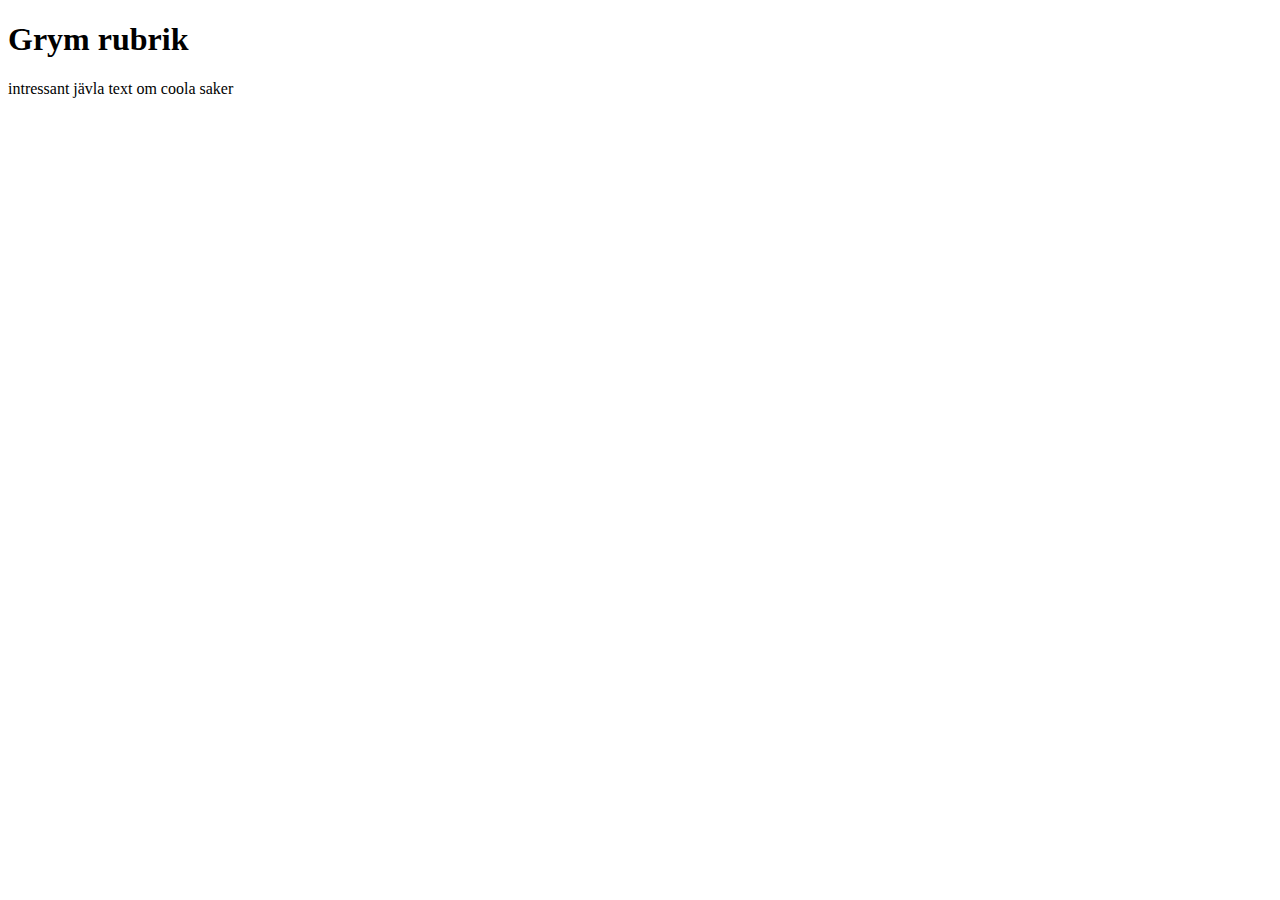
<file: index.html>
<!DOCTYPE html>
<html lang="en">
<head>
    <!-- Google Tag Manager -->
<script>(function(w,d,s,l,i){w[l]=w[l]||[];w[l].push({'gtm.start':
    new Date().getTime(),event:'gtm.js'});var f=d.getElementsByTagName(s)[0],
    j=d.createElement(s),dl=l!='dataLayer'?'&l='+l:'';j.async=true;j.src=
    'https://www.googletagmanager.com/gtm.js?id='+i+dl;f.parentNode.insertBefore(j,f);
    })(window,document,'script','dataLayer','GTM-TBGNRB7J');</script>
    <!-- End Google Tag Manager -->
    <meta charset="UTF-8">
    <meta name="viewport" content="width=device-width, initial-scale=1.0">
    <title>Document</title>
</head>
<body>
    <!-- Google Tag Manager (noscript) -->
<noscript><iframe src="https://www.googletagmanager.com/ns.html?id=GTM-TBGNRB7J"
    height="0" width="0" style="display:none;visibility:hidden"></iframe></noscript>
    <!-- End Google Tag Manager (noscript) -->
    <h1>Grym rubrik</h1>
    <body>intressant jävla text om coola saker</body>
</body>
</html>
</file>
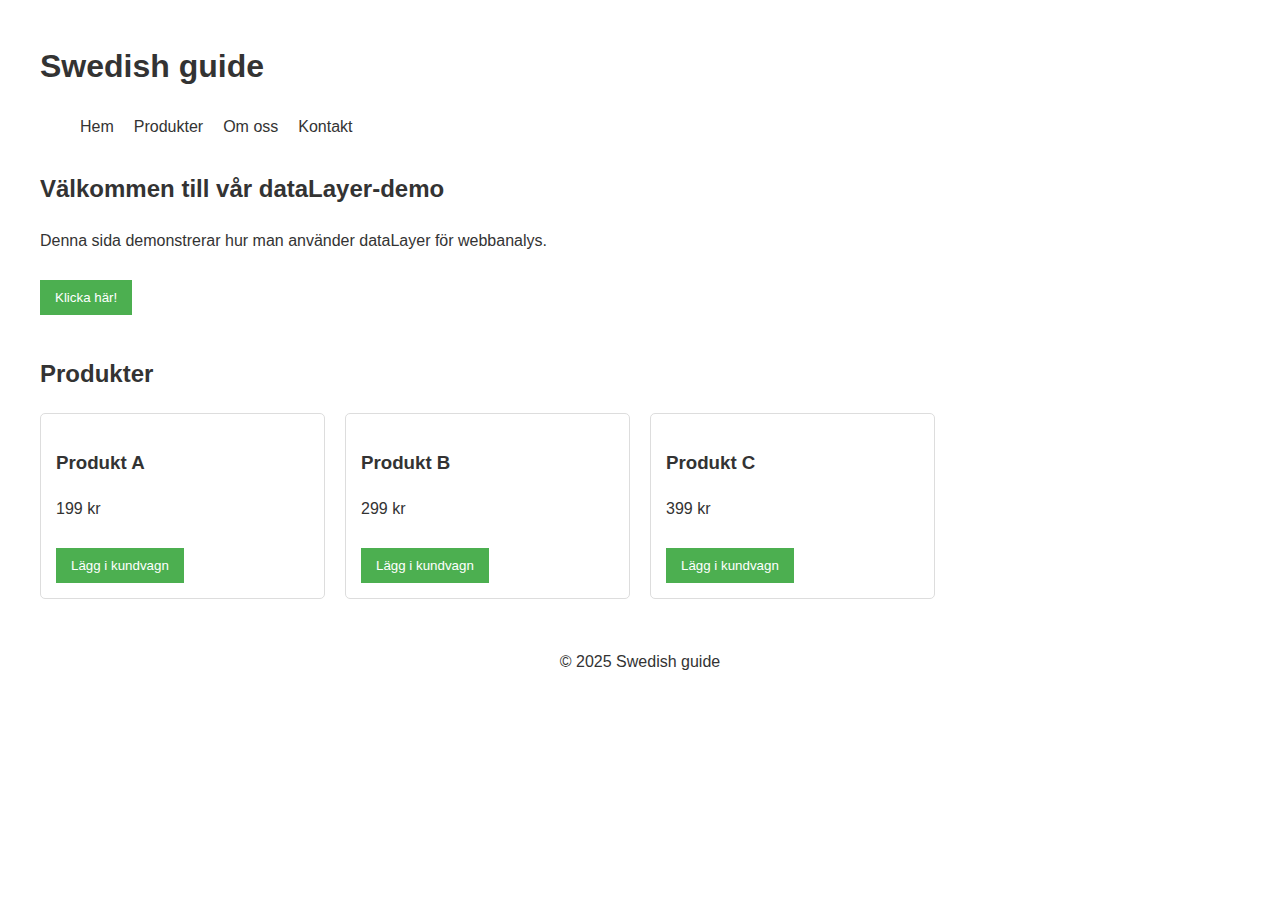
<file: Swedish-guide/index.html>
<!DOCTYPE html>
<html lang="sv">
<head>
    <meta charset="UTF-8">
    <meta name="viewport" content="width=device-width, initial-scale=1.0">
    <title>Swedish guide</title>
    <link rel="stylesheet" href="https://carlericsonberghs.github.io/Swedish-guide/css/styles.css">
    
    <!-- Initialisera dataLayer -->
    <script>
        window.dataLayer = window.dataLayer || [];
    </script>
    
    <!-- Analytics Script (ladda före sidinnehåll) -->
     <!-- Google Tag Manager -->
<script>(function(w,d,s,l,i){w[l]=w[l]||[];w[l].push({'gtm.start':
    new Date().getTime(),event:'gtm.js'});var f=d.getElementsByTagName(s)[0],
    j=d.createElement(s),dl=l!='dataLayer'?'&l='+l:'';j.async=true;j.src=
    'https://www.googletagmanager.com/gtm.js?id='+i+dl;f.parentNode.insertBefore(j,f);
    })(window,document,'script','dataLayer','GTM-TBGNRB7J');</script>
    <!-- End Google Tag Manager -->
    <script src="https://carlericsonberghs.github.io/Swedish-guide/js/analytics.js"></script>
</head>
<body>
    <!-- Google Tag Manager (noscript) -->
<noscript><iframe src="https://www.googletagmanager.com/ns.html?id=GTM-TBGNRB7J"
    height="0" width="0" style="display:none;visibility:hidden"></iframe></noscript>
    <!-- End Google Tag Manager (noscript) -->
    <header>
        <h1>Swedish guide</h1>
        <nav>
            <ul>
                <li><a href="#" id="home-link">Hem</a></li>
                <li><a href="#" id="products-link">Produkter</a></li>
                <li><a href="#" id="about-link">Om oss</a></li>
                <li><a href="#" id="contact-link">Kontakt</a></li>
            </ul>
        </nav>
    </header>
    
    <main>
        <section id="hero">
            <h2>Välkommen till vår dataLayer-demo</h2>
            <p>Denna sida demonstrerar hur man använder dataLayer för webbanalys.</p>
            <button id="cta-button">Klicka här!</button>
        </section>
        
        <section id="products">
            <h2>Produkter</h2>
            <div class="product-grid">
                <div class="product" data-product-id="123" data-product-name="Produkt A" data-product-price="19.99">
                    <h3>Produkt A</h3>
                    <p>199 kr</p>
                    <button class="add-to-cart">Lägg i kundvagn</button>
                </div>
                <div class="product" data-product-id="456" data-product-name="Produkt B" data-product-price="29.99">
                    <h3>Produkt B</h3>
                    <p>299 kr</p>
                    <button class="add-to-cart">Lägg i kundvagn</button>
                </div>
                <div class="product" data-product-id="789" data-product-name="Produkt C" data-product-price="39.99">
                    <h3>Produkt C</h3>
                    <p>399 kr</p>
                    <button class="add-to-cart">Lägg i kundvagn</button>
                </div>
            </div>
        </section>
    </main>
    
    <footer>
        <p>&copy; 2025 Swedish guide</p>
    </footer>
</body>
</html>
</file>
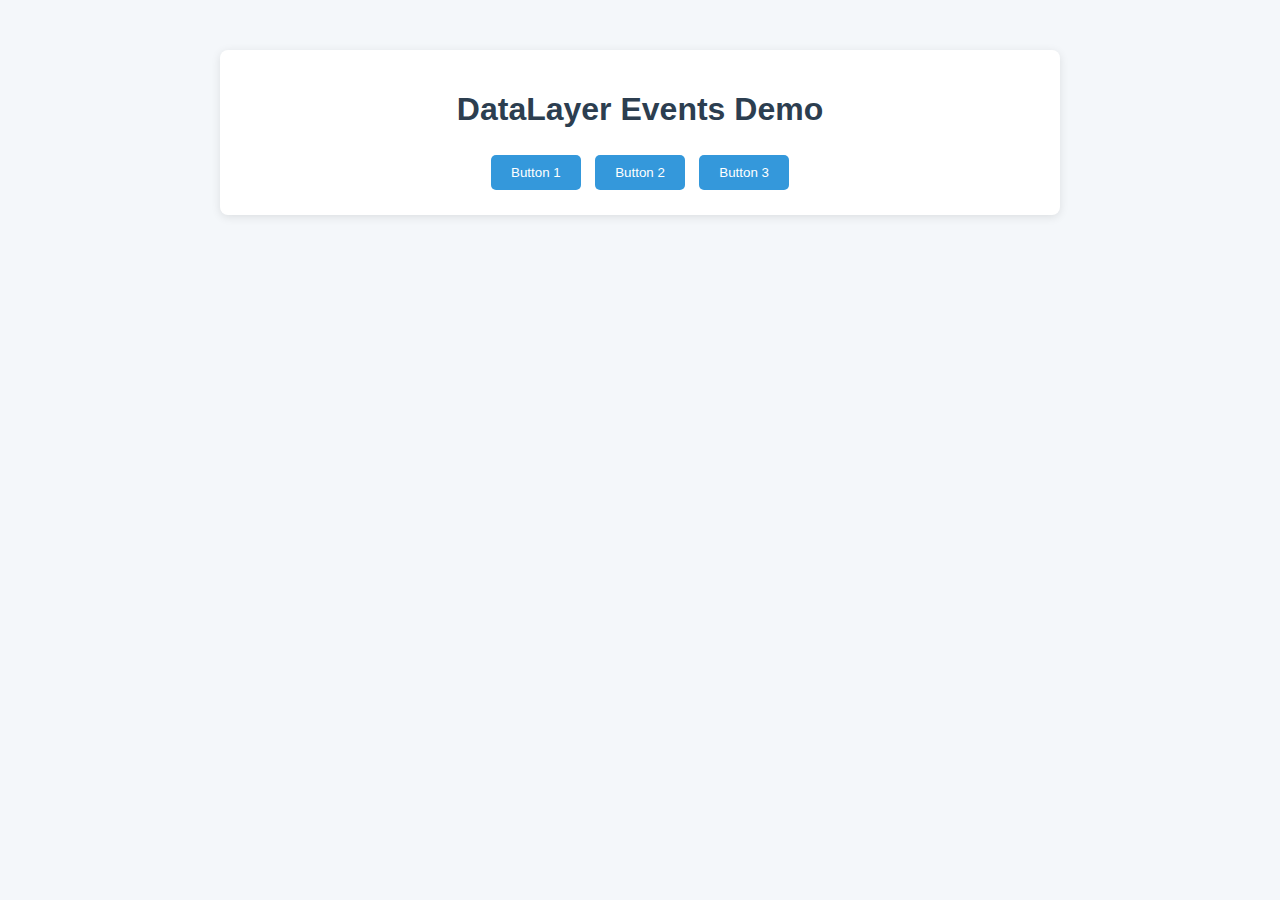
<file: web-analytics-demo/first-session/index.html>
<!DOCTYPE html>
<html lang="en">
<head>
    <meta charset="UTF-8">
    <meta name="viewport" content="width=device-width, initial-scale=1.0">
    <title>DataLayer Buttons Demo</title>
    <link rel="stylesheet" href="styles.css">
    <!--
        README:
        This page demonstrates pushing events to the dataLayer.
        1. Add GTM script in the <head> (students will do this)
        2. Use the buttons to trigger dataLayer.push() events
        3. Each button will push a different event type
        4. Use GTM to track these events
    -->
</head>
<body>
    <div class="container">
        <h1>DataLayer Events Demo</h1>
        <div class="button-group">
            <button onclick="pushEvent('click_button1')">Button 1</button>
            <button onclick="pushEvent('click_button2')">Button 2</button>
            <button onclick="pushEvent('click_button3')">Button 3</button>
        </div>
    </div>

    <script>
        window.dataLayer = window.dataLayer || [];
        
        function pushEvent(eventName) {
            window.dataLayer.push({
                'event': eventName,
                'timestamp': new Date().toISOString()
            });
            console.log(`Pushed ${eventName} to dataLayer`);
        }
    </script>
</body>
</html>
</file>
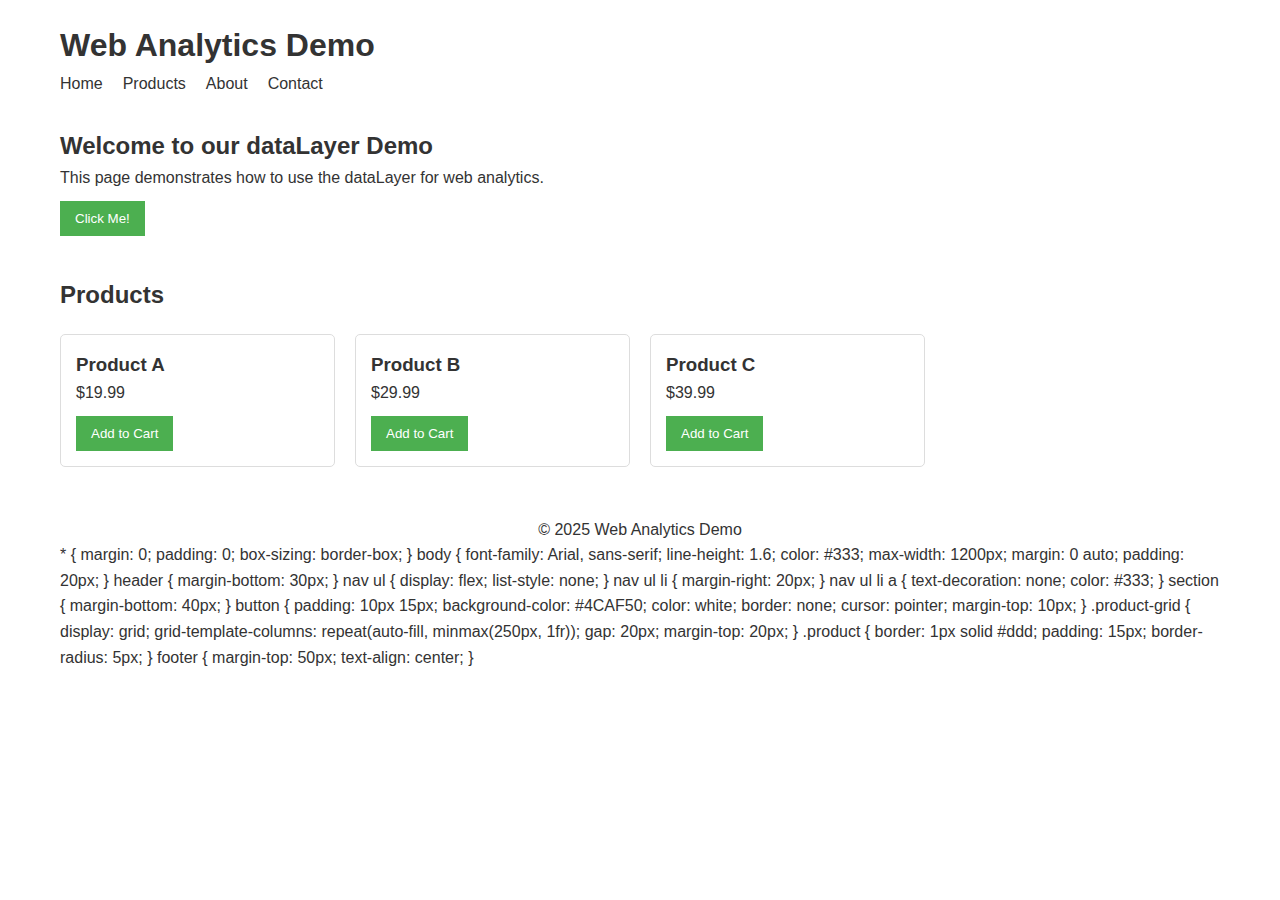
<file: web-analytics-demo/second-session/index.html>
<!DOCTYPE html>
<html lang="en">
<head>
    <meta charset="UTF-8">
    <meta name="viewport" content="width=device-width, initial-scale=1.0">
    <title>Web Analytics Demo</title>
    <link rel="stylesheet" href="css/styles.css">
    
    <!-- Initialize dataLayer -->
    <script>
        window.dataLayer = window.dataLayer || [];
    </script>
    
    <!-- Analytics Script (load before page content) -->
    <script src="js/analytics.js"></script>
</head>
<body>
    <header>
        <h1>Web Analytics Demo</h1>
        <nav>
            <ul>
                <li><a href="#" id="home-link">Home</a></li>
                <li><a href="#" id="products-link">Products</a></li>
                <li><a href="#" id="about-link">About</a></li>
                <li><a href="#" id="contact-link">Contact</a></li>
            </ul>
        </nav>
    </header>
    
    <main>
        <section id="hero">
            <h2>Welcome to our dataLayer Demo</h2>
            <p>This page demonstrates how to use the dataLayer for web analytics.</p>
            <button id="cta-button">Click Me!</button>
        </section>
        
        <section id="products">
            <h2>Products</h2>
            <div class="product-grid">
                <div class="product" data-product-id="123" data-product-name="Product A" data-product-price="19.99">
                    <h3>Product A</h3>
                    <p>$19.99</p>
                    <button class="add-to-cart">Add to Cart</button>
                </div>
                <div class="product" data-product-id="456" data-product-name="Product B" data-product-price="29.99">
                    <h3>Product B</h3>
                    <p>$29.99</p>
                    <button class="add-to-cart">Add to Cart</button>
                </div>
                <div class="product" data-product-id="789" data-product-name="Product C" data-product-price="39.99">
                    <h3>Product C</h3>
                    <p>$39.99</p>
                    <button class="add-to-cart">Add to Cart</button>
                </div>
            </div>
        </section>
    </main>
    
    <footer>
        <p>&copy; 2025 Web Analytics Demo</p>
    </footer>
</body>
</html>* {
    margin: 0;
    padding: 0;
    box-sizing: border-box;
}

body {
    font-family: Arial, sans-serif;
    line-height: 1.6;
    color: #333;
    max-width: 1200px;
    margin: 0 auto;
    padding: 20px;
}

header {
    margin-bottom: 30px;
}

nav ul {
    display: flex;
    list-style: none;
}

nav ul li {
    margin-right: 20px;
}

nav ul li a {
    text-decoration: none;
    color: #333;
}

section {
    margin-bottom: 40px;
}

button {
    padding: 10px 15px;
    background-color: #4CAF50;
    color: white;
    border: none;
    cursor: pointer;
    margin-top: 10px;
}

.product-grid {
    display: grid;
    grid-template-columns: repeat(auto-fill, minmax(250px, 1fr));
    gap: 20px;
    margin-top: 20px;
}

.product {
    border: 1px solid #ddd;
    padding: 15px;
    border-radius: 5px;
}

footer {
    margin-top: 50px;
    text-align: center;
}
</file>
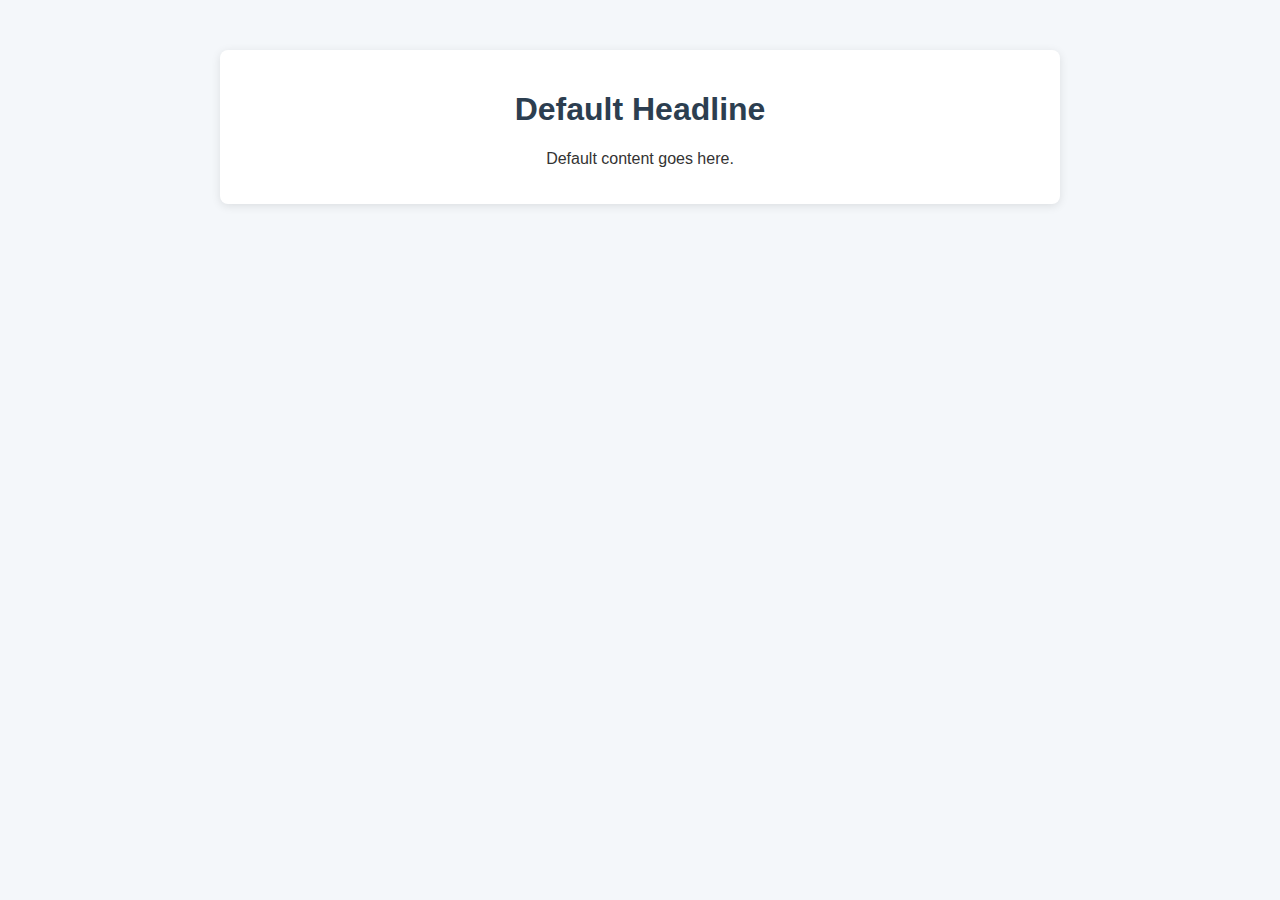
<file: web-analytics-demo/first-session/content.html>
<!DOCTYPE html>
<html lang="en">
<head>
    <meta charset="UTF-8">
    <meta name="viewport" content="width=device-width, initial-scale=1.0">
    <title>Dynamic Content Demo</title>
    <link rel="stylesheet" href="styles.css">
    <!--
        README:
        This page demonstrates modifying content based on query params.
        1. Add GTM script in the <head>
        2. Use URL like ?content=hello to change the content
        3. Push content changes to dataLayer
        4. Use GTM to track content modifications
    -->
</head>
<body>
    <div class="container">
        <h1 id="dynamicHeadline">Default Headline</h1>
        <p id="dynamicText">Default content goes here.</p>
    </div>

    <script>
        window.dataLayer = window.dataLayer || [];
        
        function getQueryParam(param) {
            const urlParams = new URLSearchParams(window.location.search);
            return urlParams.get(param);
        }

        const content = getQueryParam('content');
        if (content) {
            document.getElementById('dynamicHeadline').textContent = content;
            document.getElementById('dynamicText').textContent = `Content updated based on query param: ${content}`;
            
            window.dataLayer.push({
                'event': 'content_update',
                'content_value': content
            });
        }
    </script>
</body>
</html>
</file>
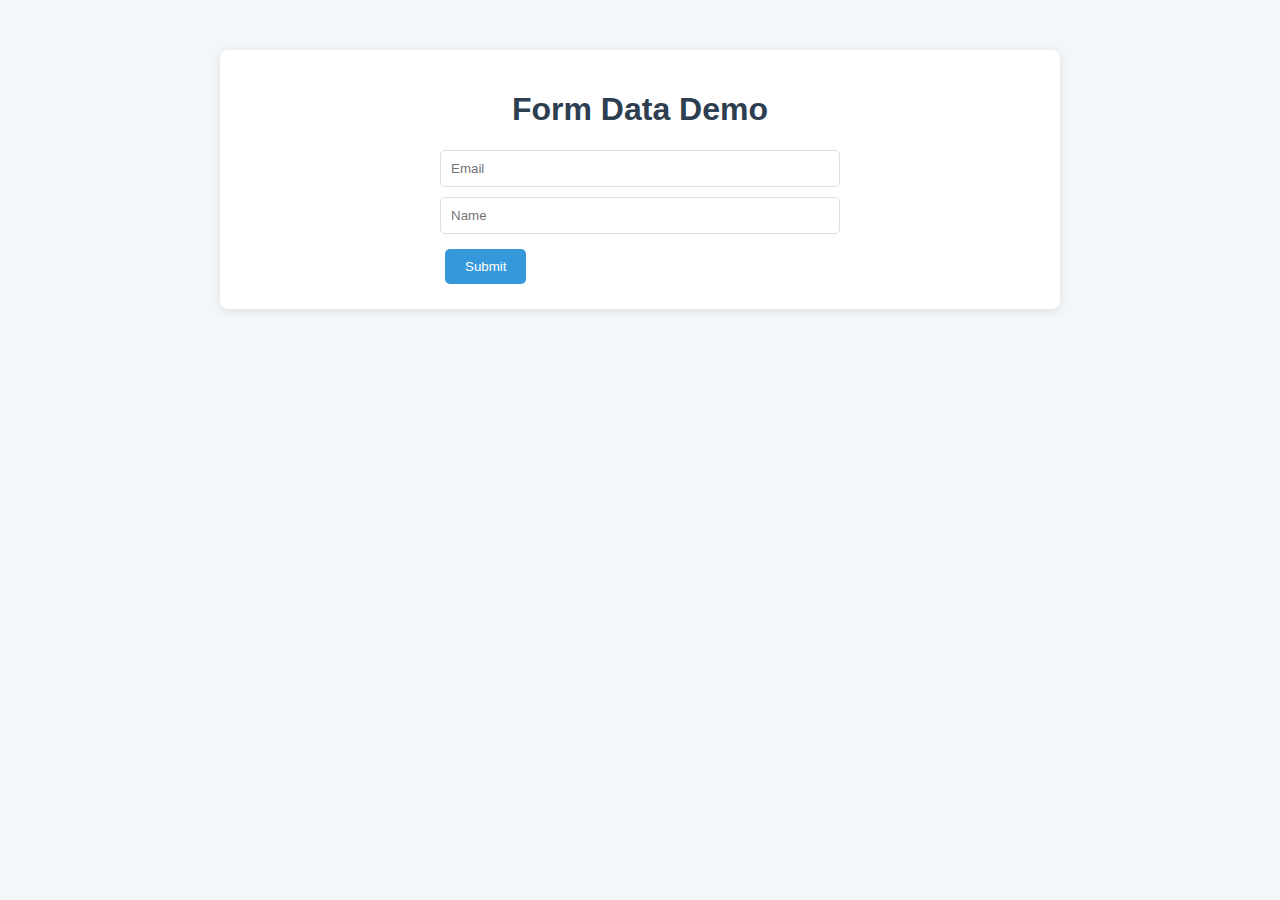
<file: web-analytics-demo/first-session/form.html>
<!DOCTYPE html>
<html lang="en">
<head>
    <meta charset="UTF-8">
    <meta name="viewport" content="width=device-width, initial-scale=1.0">
    <title>DataLayer Form Demo</title>
    <link rel="stylesheet" href="styles.css">
    <!--
        README:
        This page demonstrates collecting and hashing form data.
        1. Add GTM script in the <head>
        2. Form submission pushes user_data to dataLayer
        3. Includes a simple hash function for email
        4. Use GTM to capture form submission events
    -->
</head>
<body>
    <div class="container">
        <h1>Form Data Demo</h1>
        <form id="userForm" onsubmit="handleSubmit(event)">
            <input type="email" name="email" placeholder="Email" required>
            <input type="text" name="name" placeholder="Name" required>
            <button type="submit">Submit</button>
        </form>
    </div>

    <script>
        window.dataLayer = window.dataLayer || [];
        
        function simpleHash(str) {
            let hash = 0;
            for (let i = 0; i < str.length; i++) {
                hash = ((hash << 5) - hash) + str.charCodeAt(i);
                hash = hash & hash;
            }
            return hash;
        }

        function handleSubmit(event) {
            event.preventDefault();
            const form = event.target;
            const email = form.email.value;
            const name = form.name.value;
            
            window.dataLayer.push({
                'event': 'form_submission',
                'user_data': {
                    'email_hashed': simpleHash(email),
                    'name': name
                }
            });
            console.log('Form data pushed to dataLayer');
        }
    </script>
</body>
</html>
</file>
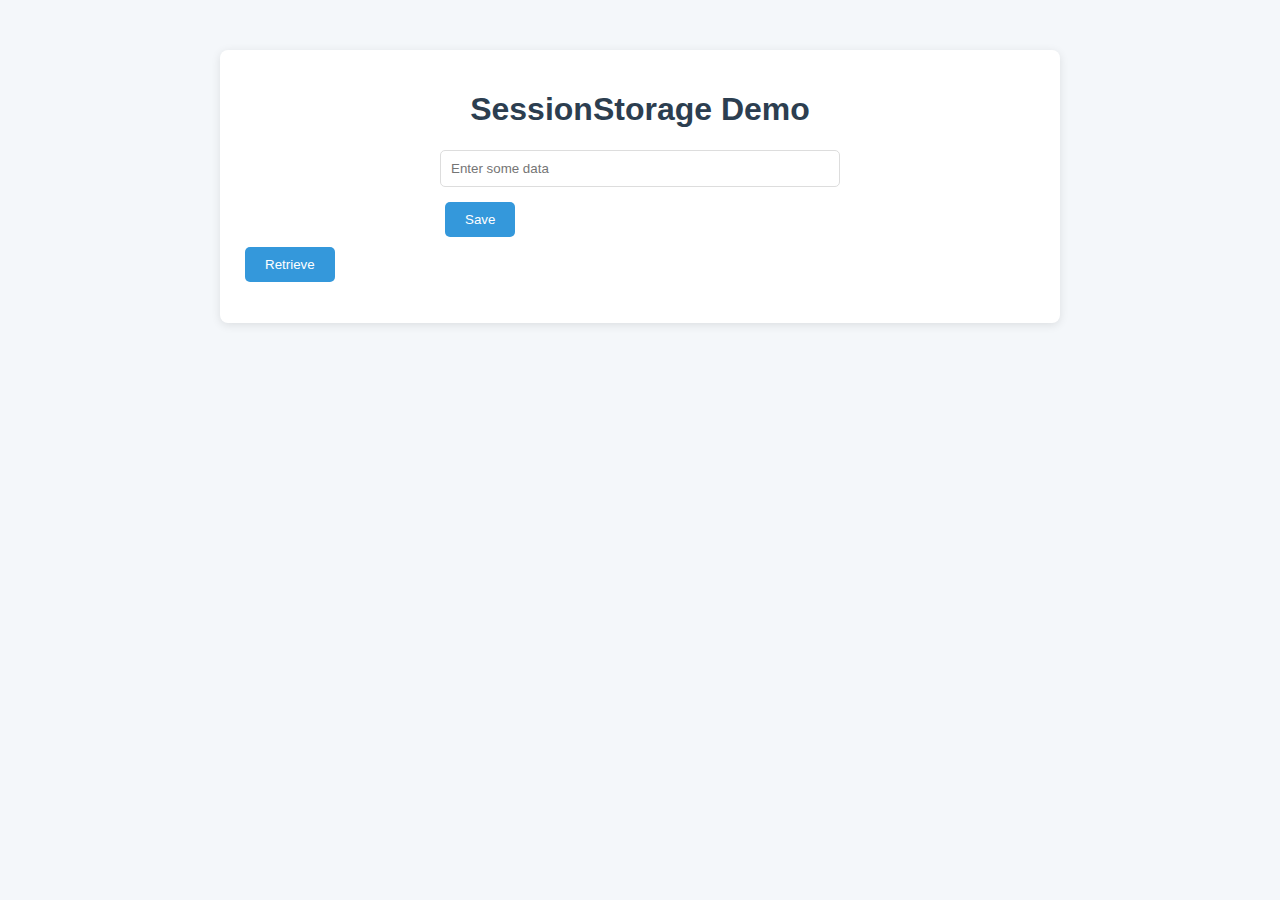
<file: web-analytics-demo/first-session/storage.html>
<!DOCTYPE html>
<html lang="en">
<head>
    <meta charset="UTF-8">
    <meta name="viewport" content="width=device-width, initial-scale=1.0">
    <title>SessionStorage Demo</title>
    <link rel="stylesheet" href="styles.css">
    <!--
        README:
        This page demonstrates using sessionStorage with dataLayer.
        1. Add GTM script in the <head>
        2. Form saves data to sessionStorage
        3. Retrieve button loads data and pushes to dataLayer
        4. Use GTM to track storage events
    -->
</head>
<body>
    <div class="container">
        <h1>SessionStorage Demo</h1>
        <form id="storageForm" onsubmit="saveToStorage(event)">
            <input type="text" name="data" placeholder="Enter some data" required>
            <button type="submit">Save</button>
        </form>
        <button onclick="retrieveFromStorage()">Retrieve</button>
        <p id="result"></p>
    </div>

    <script>
        window.dataLayer = window.dataLayer || [];
        
        function saveToStorage(event) {
            event.preventDefault();
            const data = event.target.data.value;
            sessionStorage.setItem('demoData', data);
            window.dataLayer.push({
                'event': 'data_saved',
                'stored_value': data
            });
            document.getElementById('result').textContent = 'Data saved!';
        }

        function retrieveFromStorage() {
            const data = sessionStorage.getItem('demoData');
            document.getElementById('result').textContent = data ? `Retrieved: ${data}` : 'No data found';
            if (data) {
                window.dataLayer.push({
                    'event': 'data_retrieved',
                    'retrieved_value': data
                });
            }
        }
    </script>
</body>
</html>
</file>
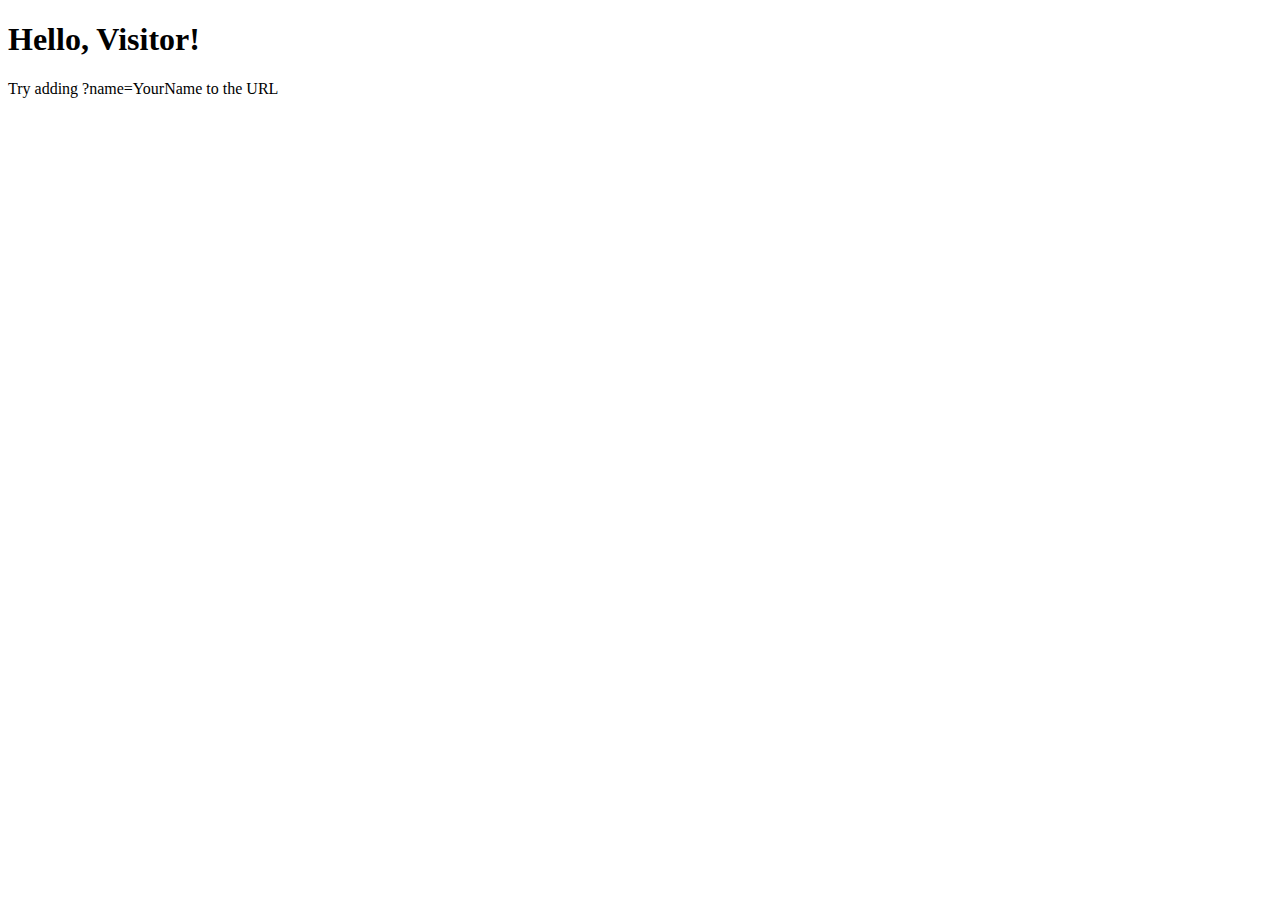
<file: web-analytics-demo/examples/queryParams/queryParam-exercise-1.html>
<!-- Exercise 1: Basic Query Parameter Extraction and H1 Update -->
<!DOCTYPE html>
<html>
<head>
    <title>Exercise 1: Basic Query Parameter</title>
    <script>
        // Wait until DOM is fully loaded
        document.addEventListener('DOMContentLoaded', function() {
            // Get the URL query parameters
            const urlParams = new URLSearchParams(window.location.search);
            
            // Check if 'name' parameter exists
            if(urlParams.has('name')) {
                // Get the value of 'name' parameter
                const nameValue = urlParams.get('name');
                
                // Update the H1 element
                document.getElementById('heading').innerText = 'Hello, ' + nameValue + '!';
                
                // Initialize dataLayer if it doesn't exist
                window.dataLayer = window.dataLayer || [];
                
                // Push the parameter to dataLayer
                window.dataLayer.push({
                    'event': 'parameterLoaded',
                    'visitorName': nameValue
                });
                
                // Log to console for debugging
                console.log('DataLayer updated:', window.dataLayer);
            }
        });
    </script>
</head>
<body>
    <h1 id="heading">Hello, Visitor!</h1>
    <p>Try adding ?name=YourName to the URL</p>
</body>
</html>
</file>
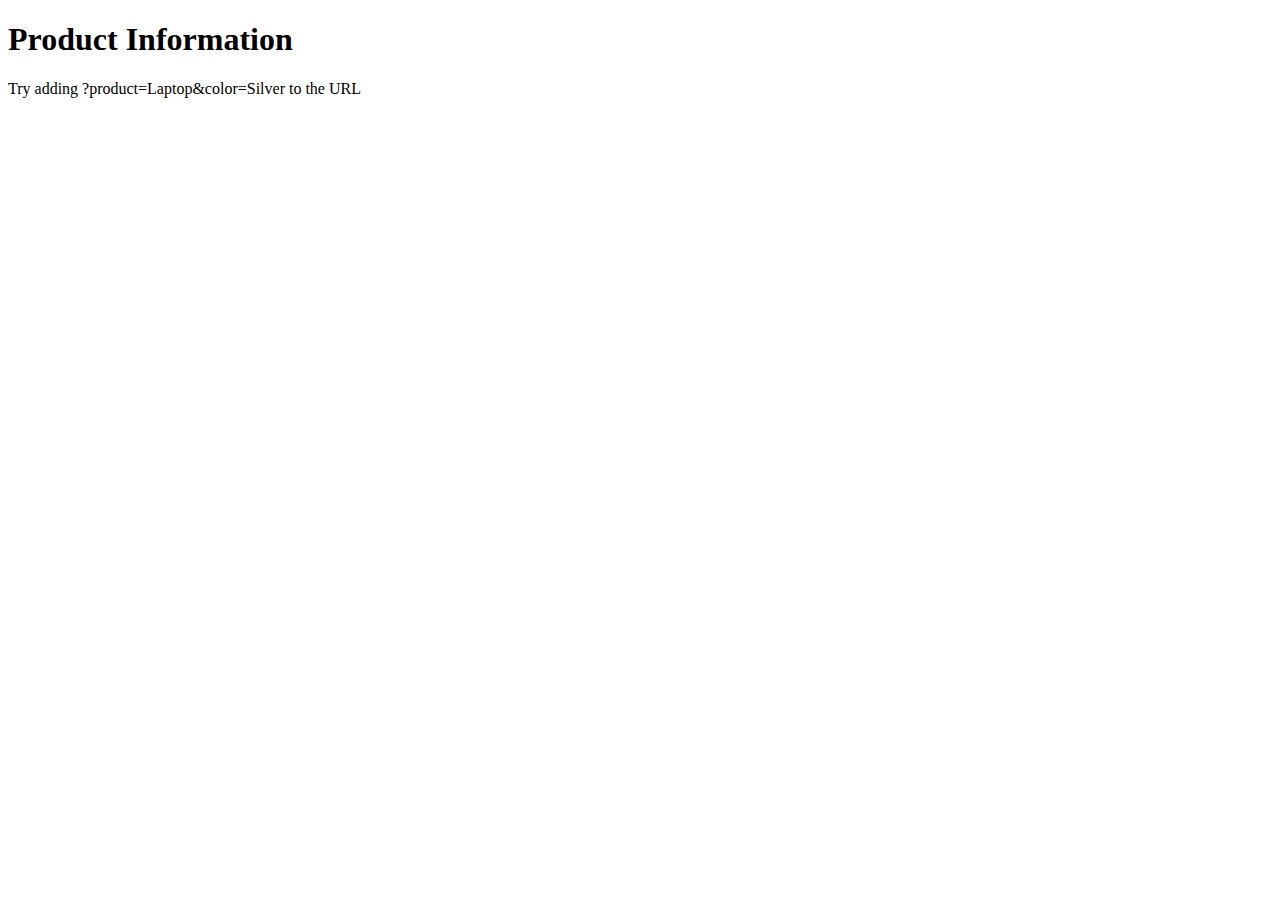
<file: web-analytics-demo/examples/queryParams/queryParam-exercise-2.html>
<!-- Exercise 2: Multiple Query Parameters -->
<!DOCTYPE html>
<html>
<head>
    <title>Exercise 2: Multiple Query Parameters</title>
    <script>
        document.addEventListener('DOMContentLoaded', function() {
            const urlParams = new URLSearchParams(window.location.search);
            const productName = urlParams.get('product') || 'Product';
            const productColor = urlParams.get('color') || 'Default';
            
            // Update H1 with both parameters
            if(urlParams.has('product') || urlParams.has('color')) {
                document.getElementById('product-heading').innerText = 
                    `${productName} - ${productColor}`;
                
                // Initialize dataLayer
                window.dataLayer = window.dataLayer || [];
                
                // Push product details to dataLayer
                window.dataLayer.push({
                    'event': 'productView',
                    'productInfo': {
                        'name': productName,
                        'color': productColor
                    }
                });
                
                console.log('Product dataLayer:', window.dataLayer);
            }
        });
    </script>
</head>
<body>
    <h1 id="product-heading">Product Information</h1>
    <p>Try adding ?product=Laptop&color=Silver to the URL</p>
</body>
</html>
</file>
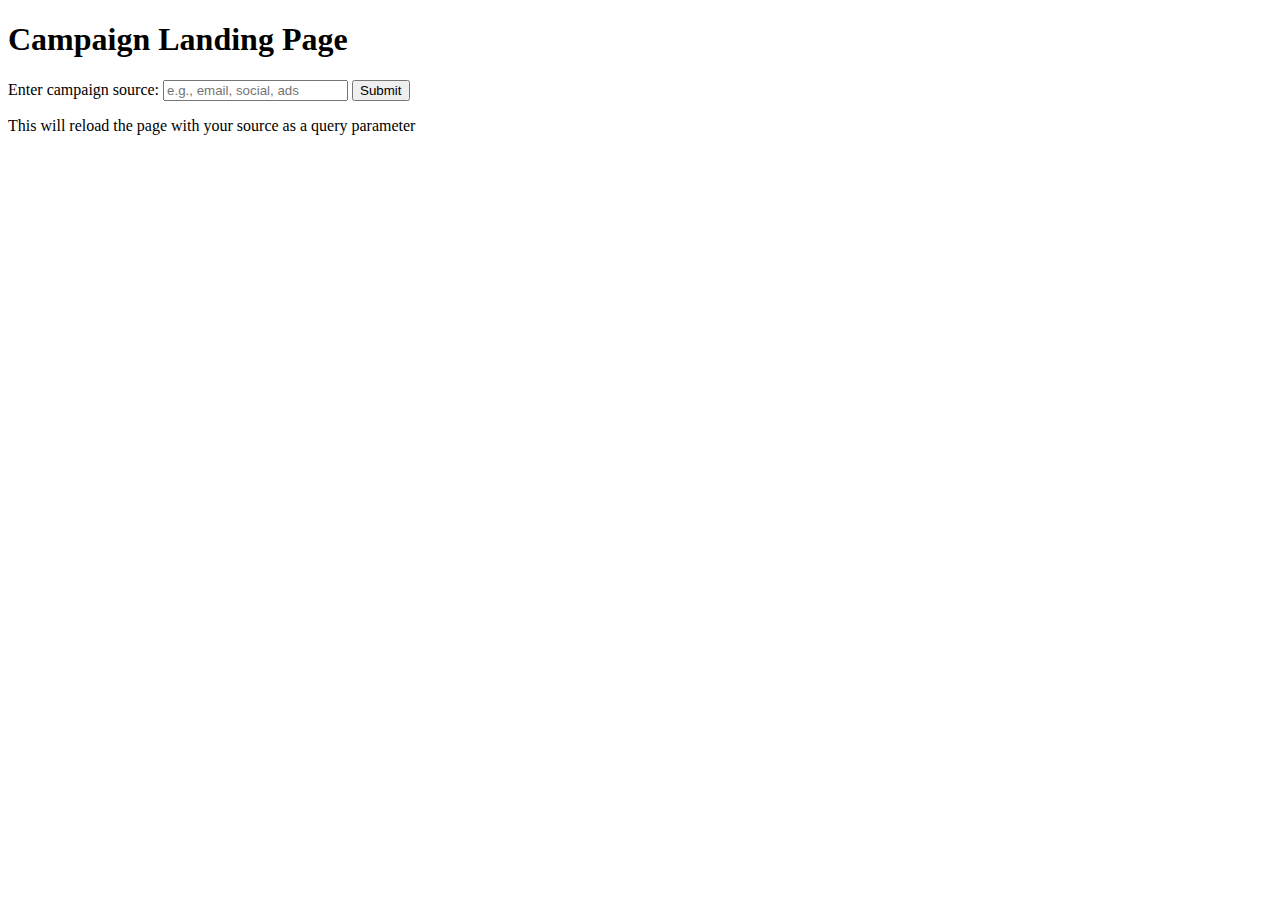
<file: web-analytics-demo/examples/queryParams/queryParam-exercise-3.html>
<!-- Exercise 3: Using Query Parameters with Form Submission -->
<!DOCTYPE html>
<html>
<head>
    <title>Exercise 3: Form with Query Parameters</title>
    <script>
        document.addEventListener('DOMContentLoaded', function() {
            // Check for existing query parameters on page load
            const urlParams = new URLSearchParams(window.location.search);
            
            if(urlParams.has('source')) {
                const source = urlParams.get('source');
                document.getElementById('campaign-heading').innerText = 
                    `Welcome from ${source} campaign!`;
                
                // Track the source in dataLayer
                window.dataLayer = window.dataLayer || [];
                window.dataLayer.push({
                    'event': 'campaignLanding',
                    'campaignSource': source
                });
            }
            
            // Set up form to add query parameters
            document.getElementById('source-form').addEventListener('submit', function(e) {
                e.preventDefault();
                const sourceValue = document.getElementById('source-input').value;
                
                // Create new URL with the form value as query parameter
                const newUrl = window.location.pathname + '?source=' + encodeURIComponent(sourceValue);
                window.location.href = newUrl;
            });
        });
    </script>
</head>
<body>
    <h1 id="campaign-heading">Campaign Landing Page</h1>
    
    <form id="source-form">
        <label for="source-input">Enter campaign source:</label>
        <input type="text" id="source-input" placeholder="e.g., email, social, ads">
        <button type="submit">Submit</button>
    </form>
    
    <p>This will reload the page with your source as a query parameter</p>
</body>
</html>
</file>
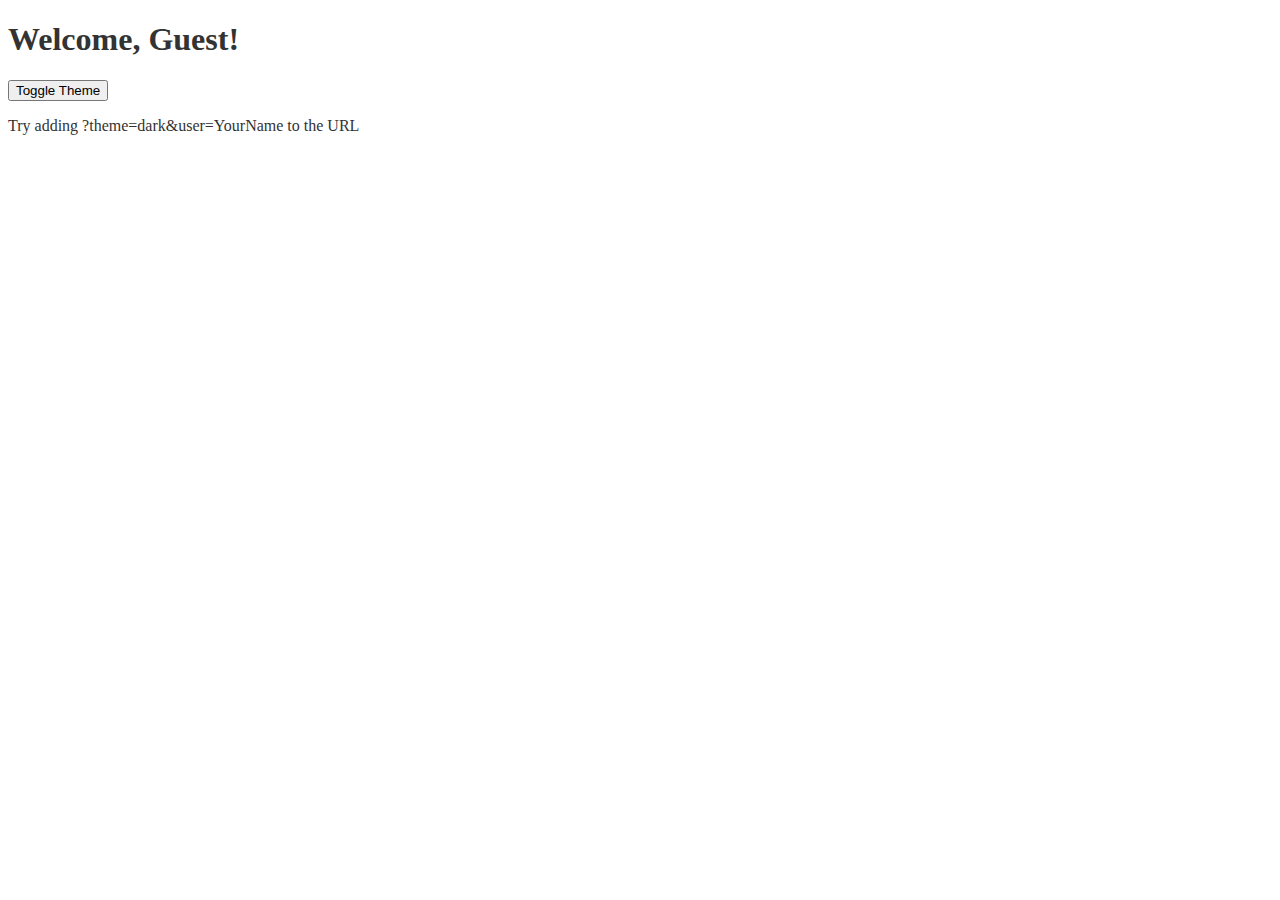
<file: web-analytics-demo/examples/queryParams/queryParam-exercise-4.html>
<!-- Exercise 4: Query Parameters for Page Customization -->
<!DOCTYPE html>
<html>
<head>
    <title>Exercise 4: Page Customization</title>
    <style>
        .dark-theme {
            background-color: #333;
            color: #fff;
        }
        .light-theme {
            background-color: #fff;
            color: #333;
        }
    </style>
    <script>
        document.addEventListener('DOMContentLoaded', function() {
            const urlParams = new URLSearchParams(window.location.search);
            const theme = urlParams.get('theme') || 'light';
            const userName = urlParams.get('user') || 'Guest';
            
            // Update the document body class based on theme parameter
            document.body.className = theme + '-theme';
            
            // Update H1 with user parameter
            document.getElementById('welcome-heading').innerText = 
                `Welcome, ${userName}!`;
            
            // Track page customization in dataLayer
            window.dataLayer = window.dataLayer || [];
            window.dataLayer.push({
                'event': 'pageCustomization',
                'pageSettings': {
                    'theme': theme,
                    'userName': userName
                }
            });
            
            // Add theme toggle functionality
            document.getElementById('theme-toggle').addEventListener('click', function() {
                const newTheme = theme === 'light' ? 'dark' : 'light';
                const newUrl = window.location.pathname + 
                    `?theme=${newTheme}&user=${encodeURIComponent(userName)}`;
                window.location.href = newUrl;
            });
        });
    </script>
</head>
<body class="light-theme">
    <h1 id="welcome-heading">Welcome!</h1>
    <button id="theme-toggle">Toggle Theme</button>
    <p>Try adding ?theme=dark&user=YourName to the URL</p>
</body>
</html>
</file>
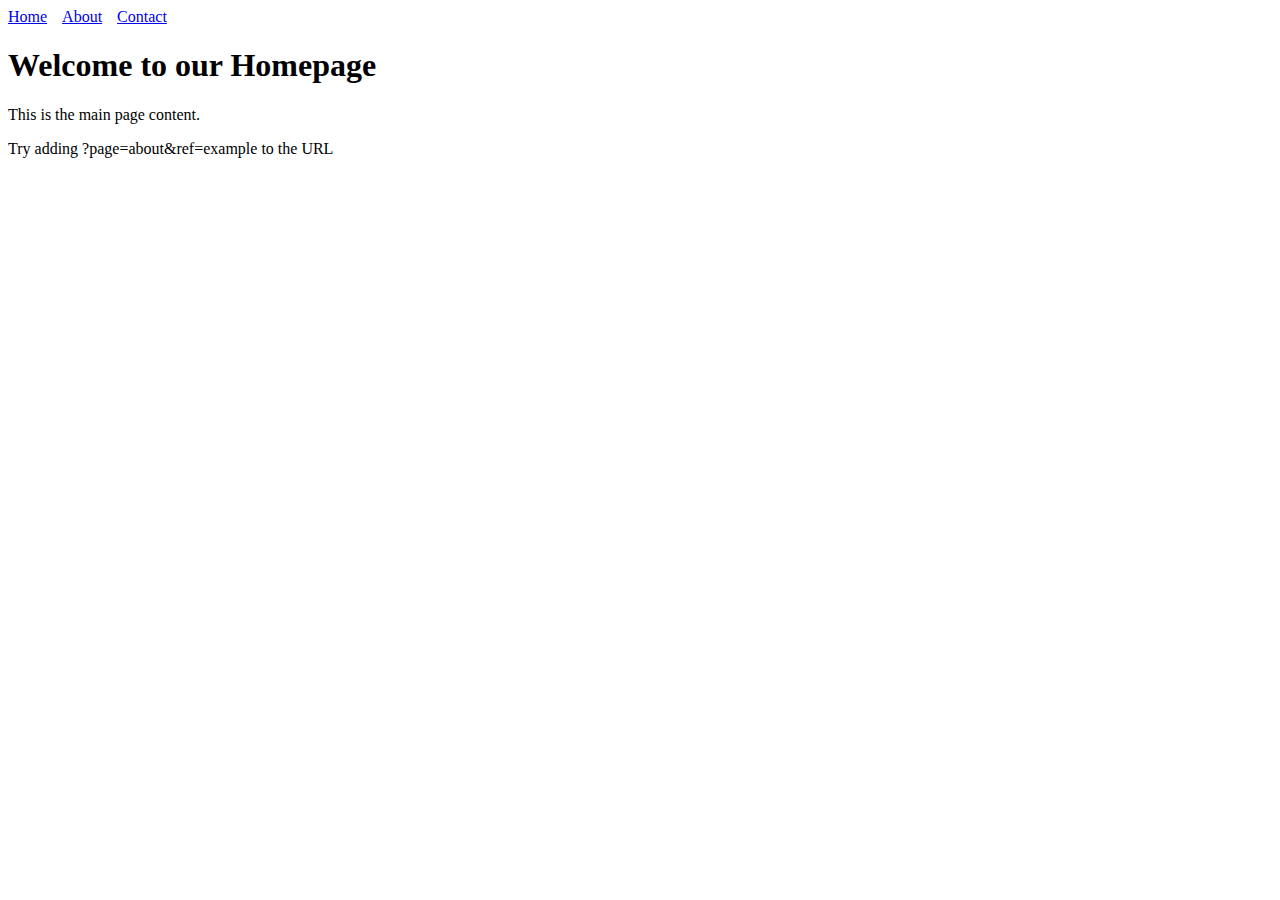
<file: web-analytics-demo/examples/queryParams/queryParam-exercise-5.html>
<!-- Exercise 5: Advanced - Query Parameters for Dynamic Content Loading -->
<!DOCTYPE html>
<html>
<head>
    <title>Exercise 5: Dynamic Content Loading</title>
    <script>
        document.addEventListener('DOMContentLoaded', function() {
            const urlParams = new URLSearchParams(window.location.search);
            const pageId = urlParams.get('page') || 'home';
            const referrer = urlParams.get('ref') || 'direct';
            
            // Update the page heading based on the page parameter
            const pageHeading = document.getElementById('page-heading');
            
            // Content mapping
            const pageContent = {
                'home': {
                    title: 'Welcome to our Homepage',
                    content: 'This is the main page content.'
                },
                'about': {
                    title: 'About Our Company',
                    content: 'Learn more about what we do.'
                },
                'contact': {
                    title: 'Contact Us Today',
                    content: 'Reach out to our team.'
                }
            };
            
            // Set the page content based on the page parameter
            if(pageContent[pageId]) {
                pageHeading.innerText = pageContent[pageId].title;
                document.getElementById('content-area').innerText = pageContent[pageId].content;
            } else {
                pageHeading.innerText = 'Page Not Found';
                document.getElementById('content-area').innerText = 'The requested page does not exist.';
            }
            
            // Add navigation links with query parameters
            const navLinks = document.querySelectorAll('.nav-link');
            navLinks.forEach(link => {
                const page = link.getAttribute('data-page');
                link.href = `?page=${page}&ref=navigation`;
            });
            
            // Track page view in dataLayer with detailed information
            window.dataLayer = window.dataLayer || [];
            window.dataLayer.push({
                'event': 'virtualPageview',
                'pageDetails': {
                    'pageId': pageId,
                    'referrer': referrer,
                    'timestamp': new Date().toISOString()
                }
            });
            
            console.log('Page dataLayer:', window.dataLayer);
        });
    </script>
    <style>
        nav {
            display: flex;
            gap: 15px;
            margin-bottom: 20px;
        }
    </style>
</head>
<body>
    <nav>
        <a href="?page=home&ref=navigation" class="nav-link" data-page="home">Home</a>
        <a href="?page=about&ref=navigation" class="nav-link" data-page="about">About</a>
        <a href="?page=contact&ref=navigation" class="nav-link" data-page="contact">Contact</a>
    </nav>
    
    <h1 id="page-heading">Welcome</h1>
    <div id="content-area">Loading content...</div>
    
    <p>Try adding ?page=about&ref=example to the URL</p>
</body>
</html>
</file>
<file: web-analytics-demo/first-session/styles.css>
/* Modern, clean design */
body {
    font-family: 'Arial', sans-serif;
    margin: 0;
    padding: 0;
    background-color: #f4f7fa;
    color: #333;
}

.container {
    max-width: 800px;
    margin: 50px auto;
    padding: 20px;
    background: white;
    border-radius: 8px;
    box-shadow: 0 2px 10px rgba(0, 0, 0, 0.1);
}

h1 {
    color: #2c3e50;
    text-align: center;
}

button {
    padding: 10px 20px;
    margin: 5px;
    background-color: #3498db;
    color: white;
    border: none;
    border-radius: 5px;
    cursor: pointer;
    transition: background-color 0.3s;
}

button:hover {
    background-color: #2980b9;
}

input {
    display: block;
    width: 100%;
    padding: 10px;
    margin: 10px 0;
    border: 1px solid #ddd;
    border-radius: 5px;
    box-sizing: border-box;
}

.button-group {
    text-align: center;
}

form {
    max-width: 400px;
    margin: 0 auto;
}

p {
    text-align: center;
}
</file>
<file: web-analytics-demo/second-session/css/styles.css>
* {
    margin: 0;
    padding: 0;
    box-sizing: border-box;
}

body {
    font-family: Arial, sans-serif;
    line-height: 1.6;
    color: #333;
    max-width: 1200px;
    margin: 0 auto;
    padding: 20px;
}

header {
    margin-bottom: 30px;
}

nav ul {
    display: flex;
    list-style: none;
}

nav ul li {
    margin-right: 20px;
}

nav ul li a {
    text-decoration: none;
    color: #333;
}

section {
    margin-bottom: 40px;
}

button {
    padding: 10px 15px;
    background-color: #4CAF50;
    color: white;
    border: none;
    cursor: pointer;
    margin-top: 10px;
}

.product-grid {
    display: grid;
    grid-template-columns: repeat(auto-fill, minmax(250px, 1fr));
    gap: 20px;
    margin-top: 20px;
}

.product {
    border: 1px solid #ddd;
    padding: 15px;
    border-radius: 5px;
}

footer {
    margin-top: 50px;
    text-align: center;
}
</file>
